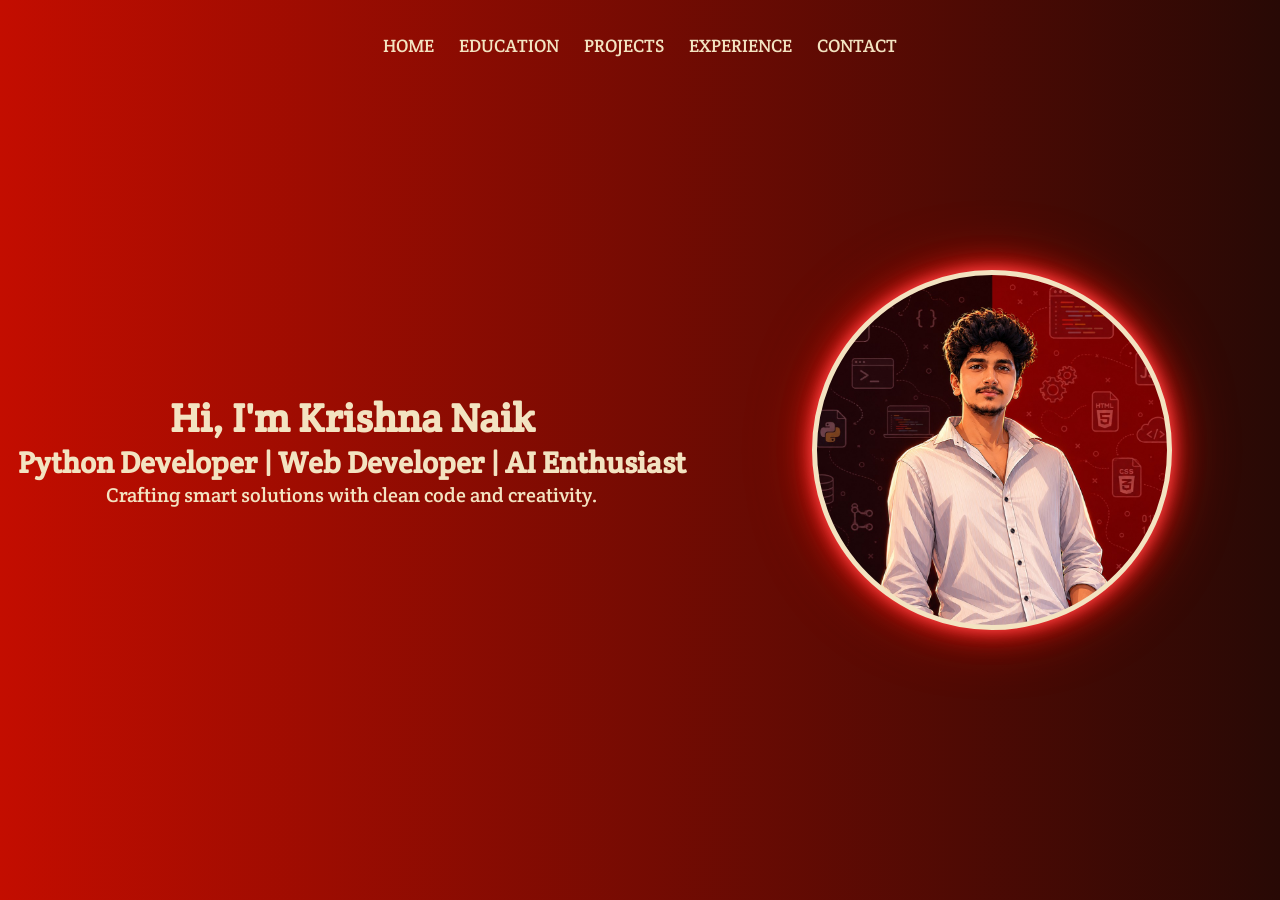
<file: index.html>
<!DOCTYPE html>
<html lang="en">
<head>
<meta charset="UTF-8">
<meta name="viewport" content="width=device-width, initial-scale=1.0">

<title>Krishna Naik Portfolio</title>

<link rel="stylesheet" href="style.css">
</head>

<body>

<nav class="navbar">
<ul class="navlist">
<li><a href="index.html">Home</a></li>
<li><a href="education.html">Education</a></li>
<li><a href="projects.html">Projects</a></li>
<li><a href="experience.html">Experience</a></li>
<li><a href="contactme.html">Contact</a></li>
</ul>
</nav>

<div class="container">

<div class="content">
<h1>Hi, I'm Krishna Naik</h1>
<h2>Python Developer | Web Developer | AI Enthusiast</h2>
<p>Crafting smart solutions with clean code and creativity.</p>
</div>

<div class="circle">
<div class="circle1"></div>

</div>
</div>
</body>
</html>
</file>
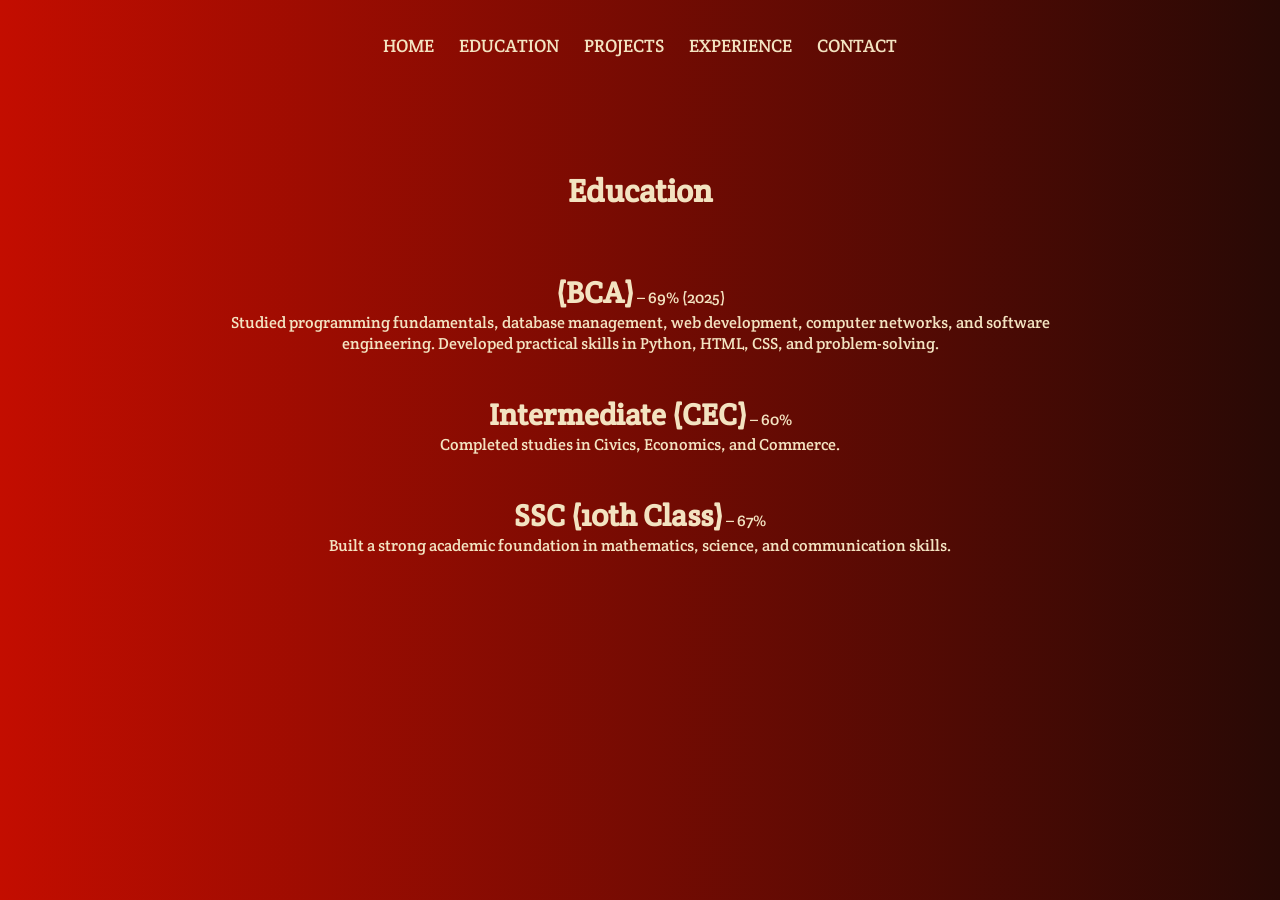
<file: education.html>
<!DOCTYPE html>
<html lang="en">
<head>
<meta charset="UTF-8">
<meta name="viewport" content="width=device-width, initial-scale=1.0">
<title>Education</title>
<link rel="stylesheet" href="style.css">
</head>

<body>

<nav class="navbar">
<ul class="navlist">
<li><a href="index.html">Home</a></li>
<li><a href="education.html">Education</a></li>
<li><a href="projects.html">Projects</a></li>
<li><a href="experience.html">Experience</a></li>
<li><a href="contactme.html">Contact</a></li>
</ul>
</nav>

<div class="container1">

<div class="content1">

    <h1>Education</h1>
<br>
<br>
    
<p> <strong >(BCA)</strong> – 69% (2025)<br>
            Studied programming fundamentals, database management,
            web development, computer networks, and software engineering.
            Developed practical skills in Python, HTML, CSS, and problem-solving.
        </p> 

        <br>

        
<p>  <strong >Intermediate (CEC)</strong> – 60%<br>
            Completed studies in Civics, Economics, and Commerce.
        </p>

        <br>

        
<p> <strong >SSC (10th Class)</strong> – 67%<br>
            Built a strong academic foundation in mathematics, science, and communication skills.
            </p>
</div>


</div>

</body>
</html>
</file>
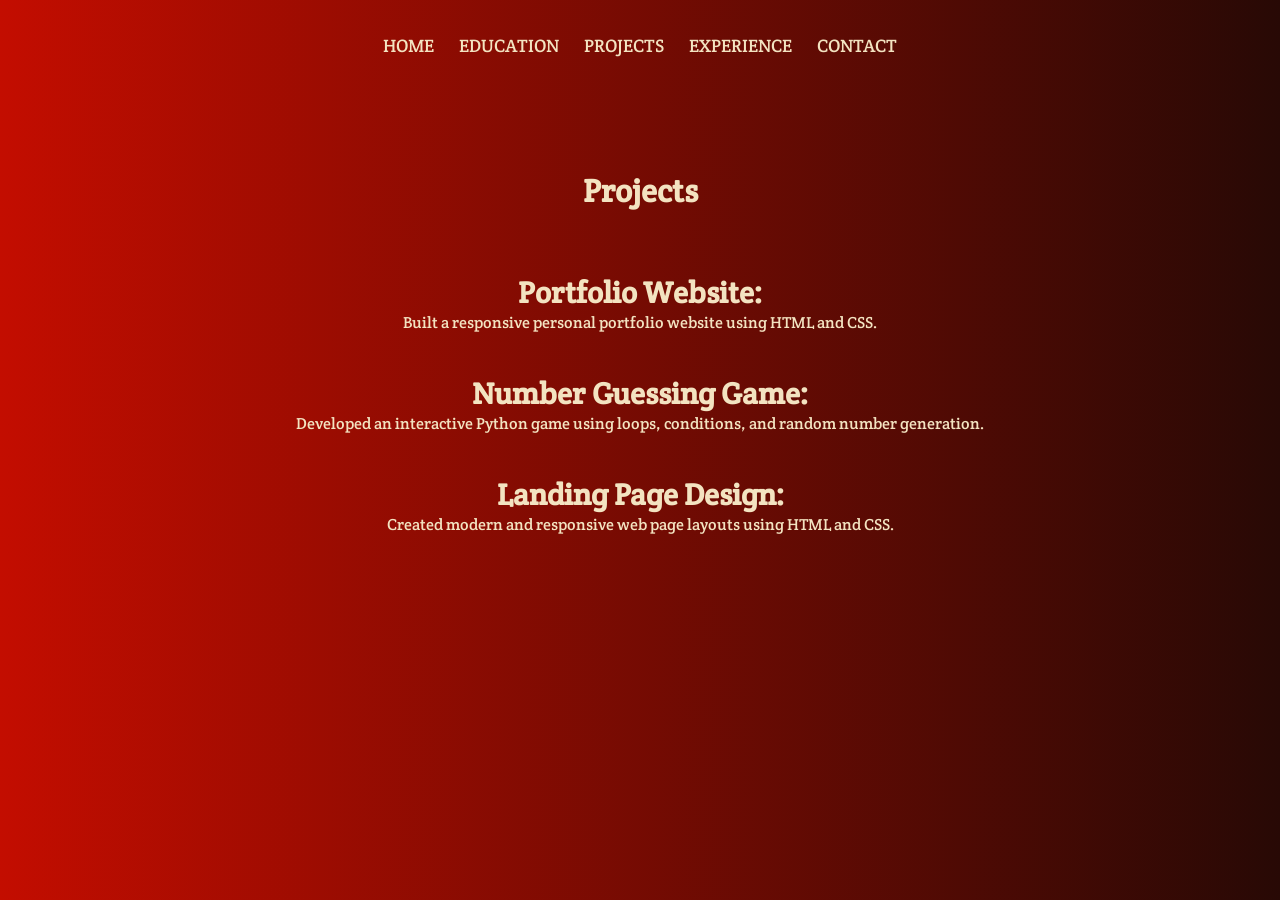
<file: projects.html>
<!DOCTYPE html>
<html lang="en">
<head>
<meta charset="UTF-8">
<meta name="viewport" content="width=device-width, initial-scale=1.0">
<title>Projects</title>
<link rel="stylesheet" href="style.css">
</head>

<body>

<nav class="navbar">
<ul class="navlist">
<li><a href="index.html">Home</a></li>
<li><a href="education.html">Education</a></li>
<li><a href="projects.html">Projects</a></li>
<li><a href="experience.html">Experience</a></li>
<li><a href="contactme.html">Contact</a></li>
</ul>
</nav>

<div class="container1">

<div class="content1">
<h1>Projects</h1>
<br>
<br>

<p>
<strong >Portfolio Website:</strong><br>
Built a responsive personal portfolio website using HTML and CSS.
</p>
<br>
<p>
<strong>Number Guessing Game:</strong><br>
Developed an interactive Python game using loops, conditions, and random number generation.
</p>
<br>
<p>
<strong >Landing Page Design:</strong><br>
Created modern and responsive web page layouts using HTML and CSS.
</p>
</div>

</div>

</body>
</html>
</file>
<file: style.css>
@import url('https://fonts.googleapis.com/css2?family=Crete+Round:ital@0;1&display=swap');

*{
    margin:0;
    padding:0;
    font-family:"Crete Round", serif;
     color:#f3e3c1;
}


body{
    
    background:linear-gradient(
        to right,
        #c30d00 ,
        #280905
    );
    color:#f3e3c1;
}

.navbar{
    width:100%;
    min-height:10vh;
    display:flex;
    align-items:center;
    justify-content: center;
}

.navlist{
    display:flex;
    list-style:none;
    gap:25px;
    padding:25px;
    flex-wrap: wrap;
    justify-content:center;
}

.navlist a{

    text-decoration: none;
    font-size: 18px;
    text-transform: uppercase;
}


.container{
    width: 100%;
    min-height: 80vh;
    display: flex;
    flex-wrap: wrap;
    align-items: center;
    

}

.containerofcm{

    
    height: 80vh;
    display: flex;
    row-gap: 30px;
    flex-direction: column;
    align-items: center;
    justify-content: center;
}

.container1{

    height: 80vh;
    width: 100%;
    display: flex;
    align-items: start;
    justify-content: center;
    padding: 80px 0px 0px 0px;


}

.content1{
    display: flex;
    flex-direction: column;
    text-align: center;
    width: 70%;
    row-gap: 10px;
   
}



.icons{
    display: flex;
    font-size: 40px;
    gap: 25px;
    
}

.icons a{
    text-decoration: none;
    
}



.content{
    height: 30vh;
    width: 55%;
    display: flex;
    flex-direction: column;
    font-size: 20px;
    align-items: center;
    justify-content: center;
}

.circle{
    width: 45%;
    display: flex;
    justify-content: center;
    

}

.circle1{

    height: 350px;
    background-color: #ee1707;
    width: 350px;
    border-radius: 50%;

    background-image: url("profile1.jpg");
    background-size: cover;
    background-position: center;
    background-repeat: no-repeat;

    
    border:5px solid #f3e3c1;
    box-shadow:0 0 15px #ff4d4d,
               0 0 30px #ff1a1a,
               0 0 60px #b10e02;
                

}

strong{
    font-size: 30px;
}


@media (max-width:768px){


    body{
        background:linear-gradient( to right,
        #740A03,
        #280905 );
    }

    .container{
        display: flex;
        flex-direction: column;
        row-gap: 20px;
    }
    
    .content{
        width: 100%;
        text-align: center;
        font-size: 15px;
        row-gap: 13px;
        
    }

    .content h1{
        font-size: 38px;
    }

    .circle{
        width: 100%;
    }

    .circle1{
        height: 270px;
        width: 270px;
    }

    .navlist{
        gap: 15px;
    }

    .navlist a{
        font-size: 13px;
        
    }

    .container1{
        width: 100%;
        padding: 30px 0px 0px 0px;
    }
     
    .content1{
        width: 90%;
    }




}
</file>
